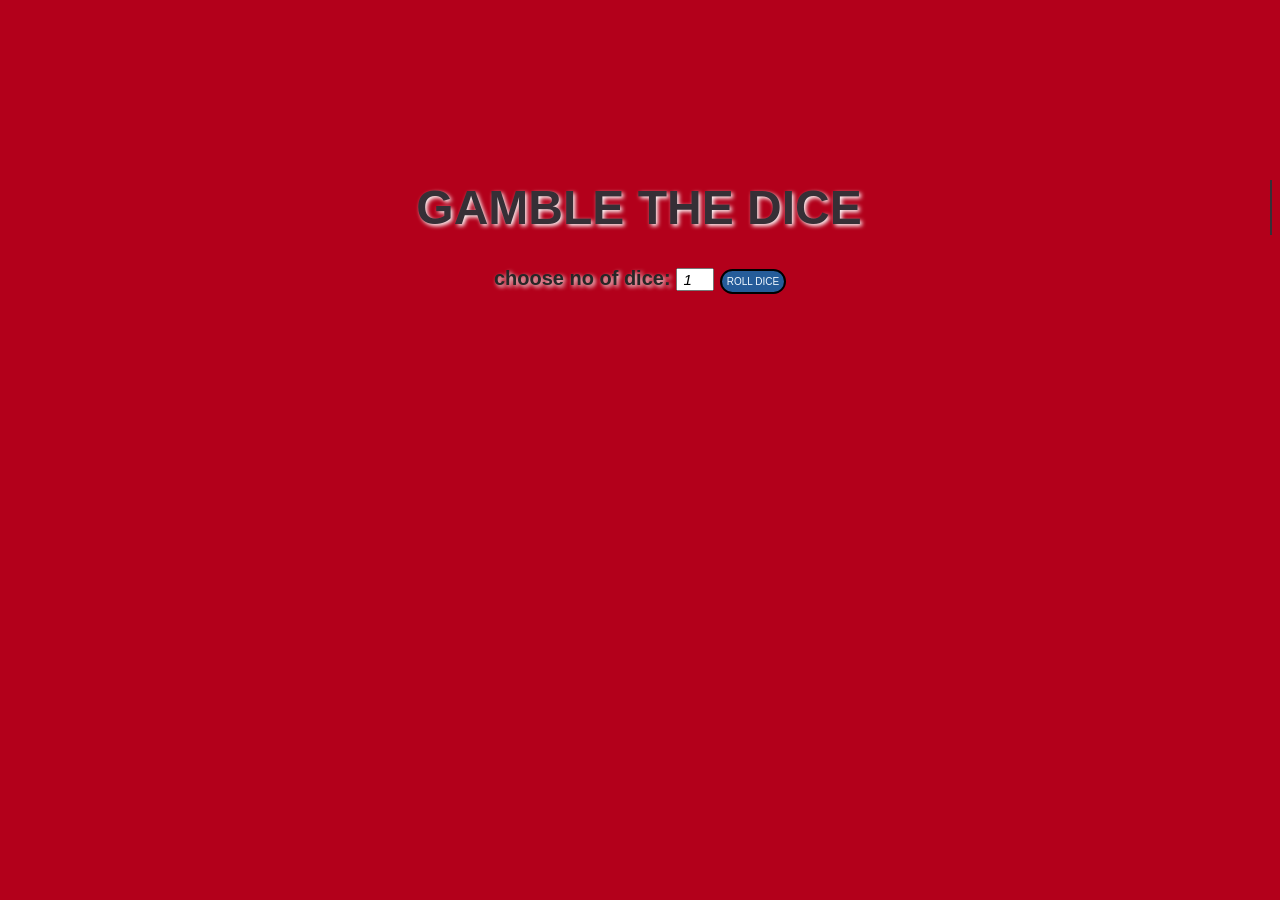
<file: index.html>
<!DOCTYPE html>
<html lang="en">
<head>
    <meta charset="UTF-8">
    <meta name="viewport" content="width=device-width, initial-scale=1.0">
    <title>Dice Roller</title>
    <link rel="stylesheet" href="style.css">
</head>
<body>
   <div id="container">
       <h1>GAMBLE THE DICE</h1>
       <label>choose no of dice:</label>
       <input type="number" id="dice" min="1" max="5" value="1">
       <button onclick="rolldice()">ROLL DICE</button>
       <div id="diceresult"></div>
       <div id="diceimages"></div>
   </div>

   <script src="script.js"></script>
</body>
</html>
</file>
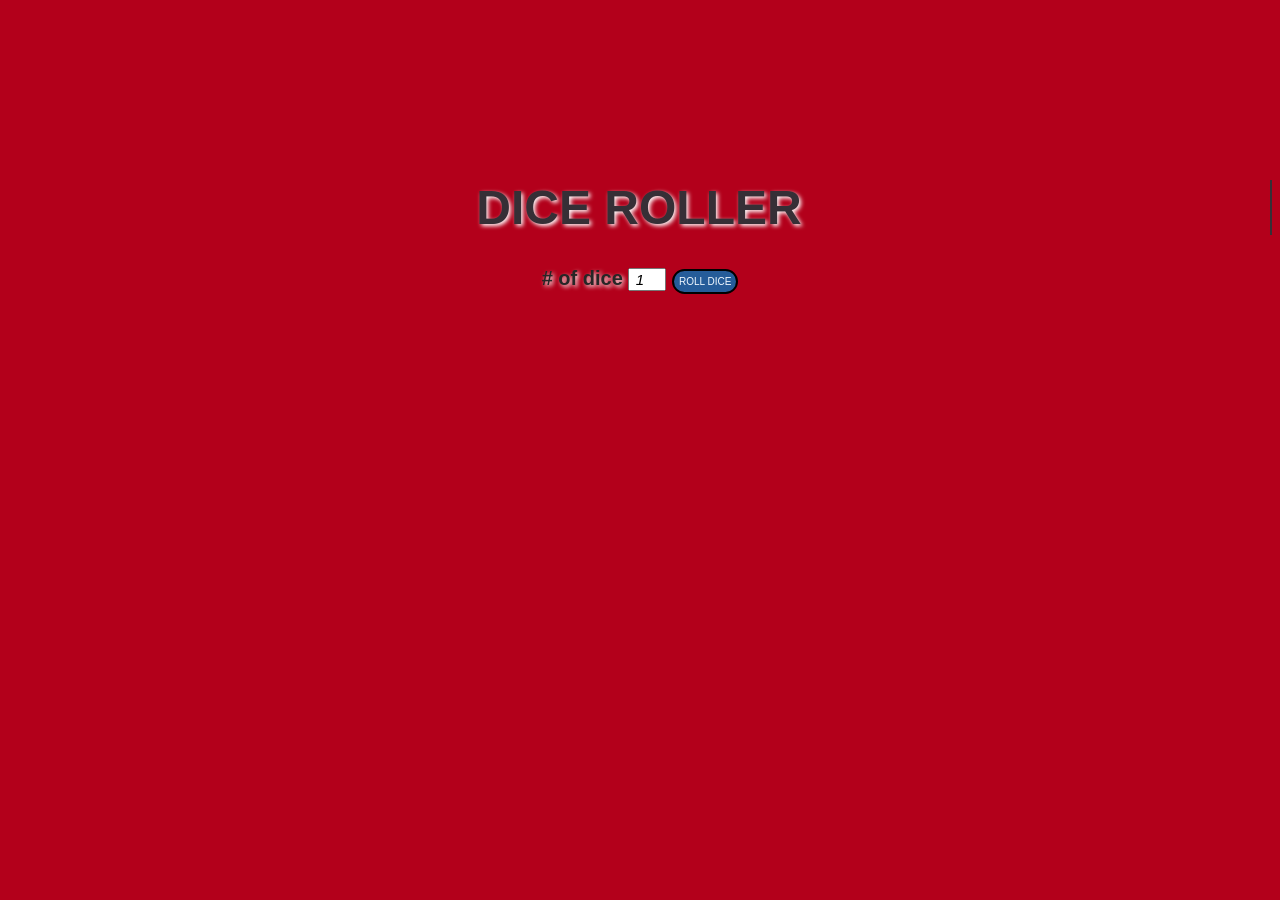
<file: diceroll.html>
<!DOCTYPE html>
<html lang="en">
<head>
    <meta charset="UTF-8">
    <meta name="viewport" content="width=device-width, initial-scale=1.0">
    <title>Dice Roller</title>
    <link rel="stylesheet" href="style.css">
</head>
<body>
   <div id="container">
       <h1>DICE ROLLER</h1>
       <label># of dice</label>
       <input type="number" id="dice" min="1" value="1">
       <button onclick="rolldice()">ROLL DICE</button>
       <div id="diceresult"></div>
       <div id="diceimages"></div>
   </div>

   <script src="script.js"></script>
</body>
</html>
</file>
<file: style.css>
#container{
    font-family: sans-serif;
    font-size: 20px;
    text-align: center;
    font-weight: bold;
    color:#262626;
    text-shadow: 2px 2px 4px white;
}
button{
    font-size: 10px;
    padding: 5px;
    border-radius: 20px;
    border-style: solid;
    color: aliceblue;
    background-color: #255C99;
    cursor: pointer;
}
button:hover{
    background-color: rgb(71, 76, 172);
}
button:active{
    background-color: rgb(10, 10, 136);
}
input{
    text-align: center;
    font-style:oblique;
    font-family: sans-serif;
    font-size: 15px;
    width: 30px;
}
.images{
    width: 100px;
    height: 100px;
    box-shadow: 5px 3px 3px black;
    border: 20px;
    border-radius: 15px;
    margin: 20px;
    
}
body{
    background-color: #B3001B;
}

@keyframes typing {
    from { width: 0; }
    to { width: 100%; }
}

h1 {
    font-family: sans-serif;
    font-size: 3rem;
    text-align: center;
    color: rgb(54, 47, 54);
    overflow: hidden;
    white-space: nowrap; 
    border-right: 2px solid; 
    animation: typing 2s steps(30, end), blink-caret 0.5s step-end infinite;
}

@keyframes blink-caret {
    from, to { border-color: transparent; }
    50% { border-color: purple; }
}


#container {
    margin-top: 20vh;
}

@keyframes roll {
    0% { transform: rotate(0deg); }
    25% { transform: rotate(90deg); }
    50% { transform: rotate(180deg); }
    75% { transform: rotate(270deg); }
    100% { transform: rotate(360deg); }
}

.roll-animation {
    animation: roll 0.5s infinite linear;
}
</file>
